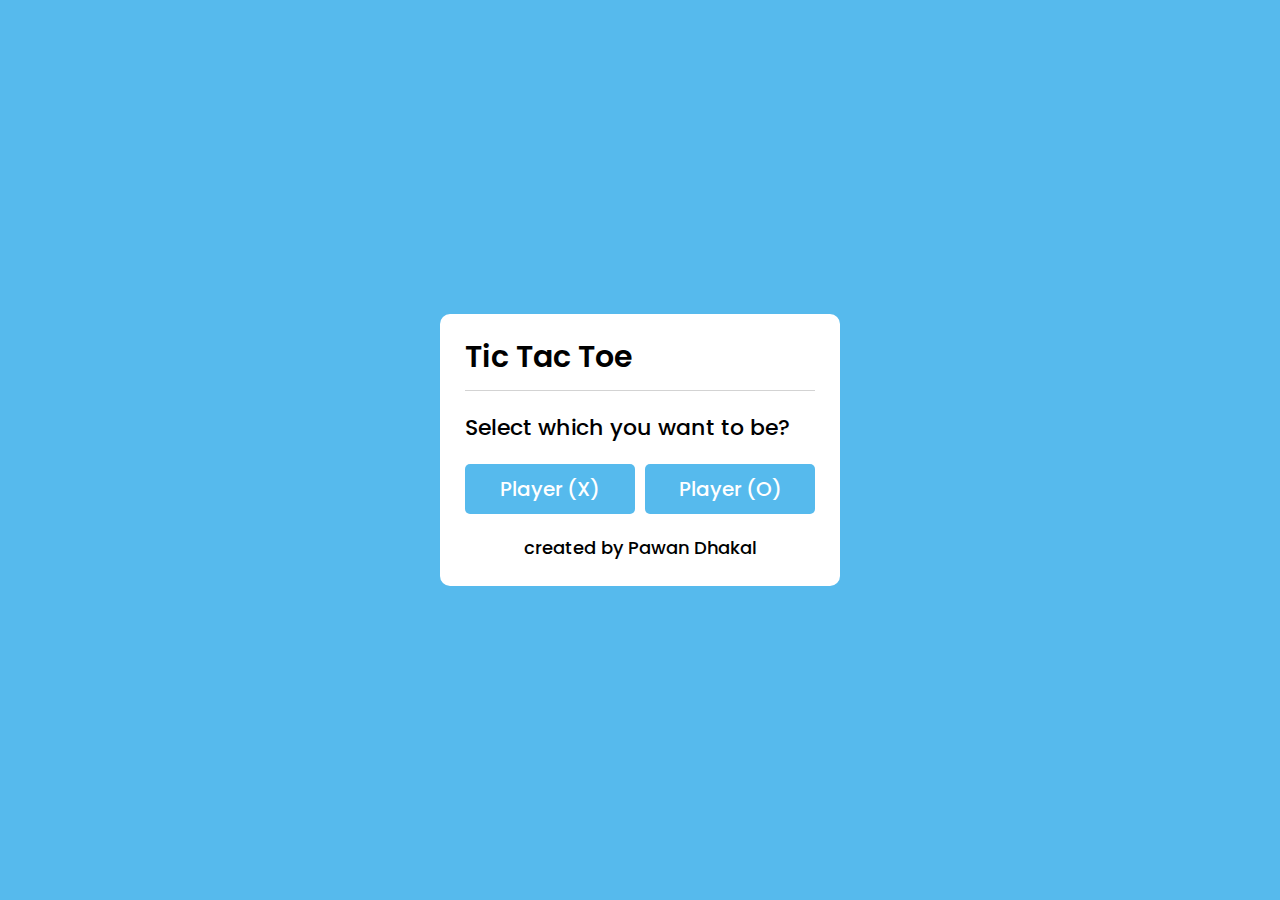
<file: index.html>
<!DOCTYPE html>
<html lang="en">
<head>
    <meta charset="UTF-8">
    <title>Tic Tac Toe Game</title>
    <link rel="stylesheet" href="style.css">
    <link rel="stylesheet" href="https://cdnjs.cloudflare.com/ajax/libs/font-awesome/5.15.3/css/all.min.css"/>
</head>
<body>
  <!-- select box -->
  <div class="select-box">
    <header>Tic Tac Toe</header>
    <div class="content">
      <div class="title">Select which you want to be?</div>
      <div class="options">
        <button class="playerX">Player (X)</button>
        <button class="playerO">Player (O)</button>
      </div>
      <div class="credit">created by Pawan Dhakal </div>
    </div>
  </div> 

  <!-- playboard section -->
  <div class="play-board">
    <div class="details">
      <div class="players">
        <span class="Xturn">X's Turn</span>
        <span class="Oturn">O's Turn</span>
        <div class="slider"></div>
      </div>
    </div>
    <div class="play-area">
      <section>
        <span class="box1"></span>
        <span class="box2"></span>
        <span class="box3"></span>
      </section>
      <section>
        <span class="box4"></span>
        <span class="box5"></span>
        <span class="box6"></span>
      </section>
      <section>
        <span class="box7"></span>
        <span class="box8"></span>
        <span class="box9"></span>
      </section>
    </div>
  </div>

  <!-- result box -->
  <div class="result-box">
    <div class="won-text"></div>
    <div class="btn"><button>Replay</button></div>
  </div>

  <script src="script.js"></script>

</body>
</html>
</file>
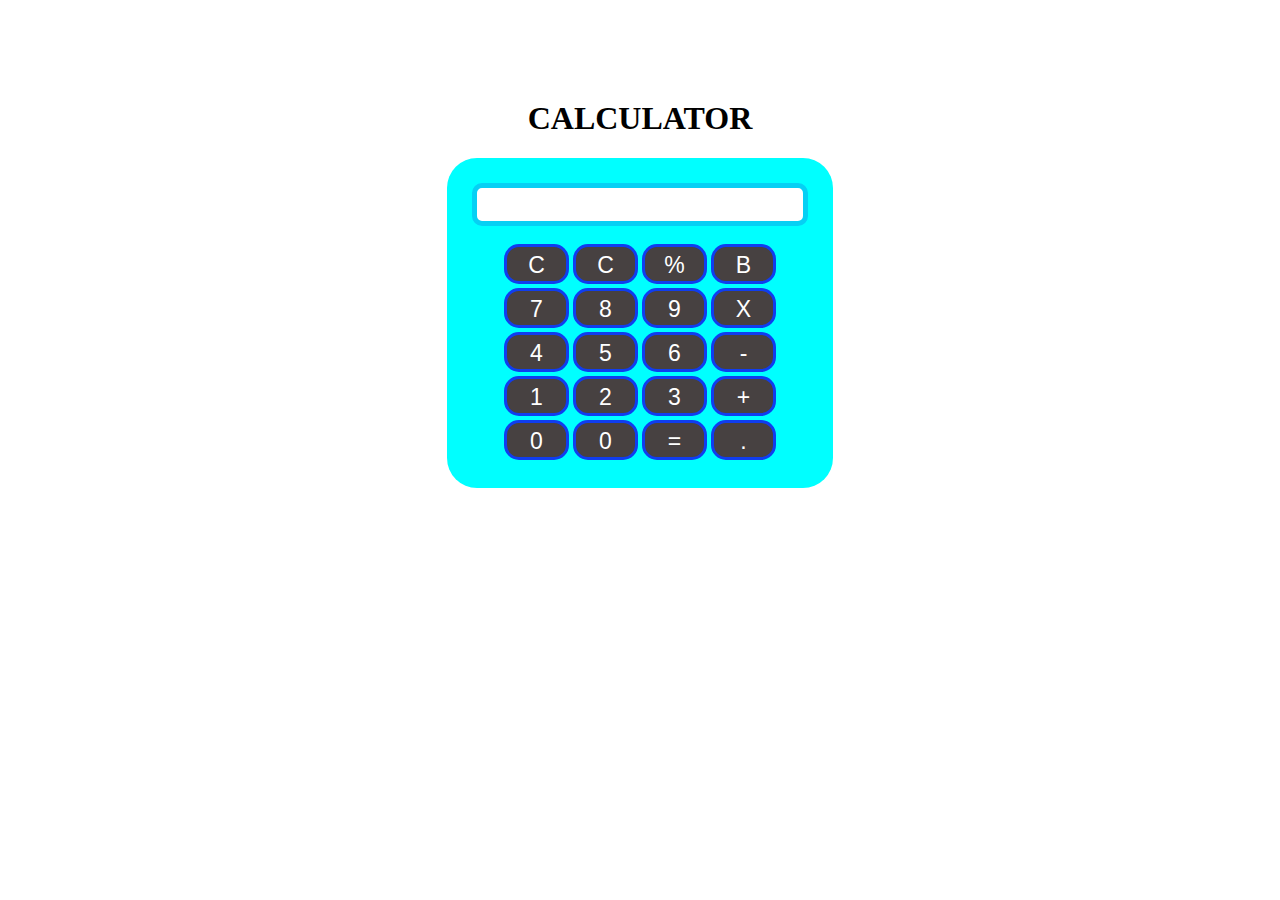
<file: Desktop/calculator/index.html>
<!DOCTYPE html>
<html lang="en">
<head>
    <meta charset="UTF-8">
    <meta http-equiv="X-UA-Compatible" content="IE=edge">
    <meta name="viewport" content="width=device-width, initial-scale=1.0">
    <title>Calculator</title>
    <link rel="stylesheet" href="style.css">
</head>
<body>
    <div class="container">
    <h1>
        CALCULATOR
    </h1>
    <div class="calculator">

       <input type="text" name="screen" id="screen">
      
     <table>
        <tr>
          <td><button>C</button></td>
          <td><button>C</button></td>
          <td><button>%</button></td>
          <td><button>B</button></td>
         
        </tr>
        <tr>
            <td><button>7</button></td>
            <td><button>8</button></td>
            <td><button>9</button></td>
            <td><button>X</button></td>
        </tr>
          <tr>
            <td><button>4</button></td>
            <td><button>5</button></td>
            <td><button>6</button></td>
            <td><button>-</button></td>
            
          </tr>
          <tr>
            <td><button>1</button></td>
            <td><button>2</button></td>
            <td><button>3</button></td>
            <td><button>+</button></td>
            
          </tr>
          <tr>
            <td><button>0</button></td>
            <td><button>0</button></td>
            <td><button>=</button></td>
            <td><button>.</button></td>
            
          </tr>
     </table>
</div>

</div>

</body>
<script src="script.js"></script>
</html>
</file>
<file: style.css>
@import url('https://fonts.googleapis.com/css2?family=Poppins:wght@200;300;400;500;600;700&display=swap');
*{
  margin: 0;
  padding: 0;
  box-sizing: border-box;
  font-family: 'Poppins', sans-serif;
}
::selection{
  color: #fff;
  background:#56baed;
}
body{
  background:#56baed;
}
.select-box, .play-board, .result-box{
  position: absolute;
  top: 50%;
  left: 50%;
  transform: translate(-50%, -50%);
  transition: all 0.3s ease;
}
.select-box{
  background: #fff;
  padding: 20px 25px 25px;
  border-radius:10px;
  max-width: 400px;
  width: 100%;
}
.select-box.hide{
  opacity: 0;
  pointer-events: none;
}
.select-box header{
  font-size: 30px;
  font-weight: 600;
  padding-bottom: 10px;
  border-bottom: 1px solid lightgrey;
}
.select-box .title{
  font-size: 22px;
  font-weight: 500;
  margin: 20px 0;
}
.select-box .options{
  display: flex;
  width: 100%;
}
.options button{
  width: 100%;
  font-size: 20px;
  font-weight: 500;
  padding: 10px 0;
  border: none;
  background: #56baed;
  border-radius: 5px;
  color: #fff;
  outline: none;
  cursor: pointer;
  transition: all 0.3s ease;
}
.options button:hover,
.btn button:hover{
  transform: scale(0.96);
}
.options button.playerX{
  margin-right: 5px;
}
.options button.playerO{
  margin-left: 5px;
}
.select-box .credit{
  text-align: center;
  margin-top: 20px;
  font-size: 18px;
  font-weight: 500;
}
.select-box .credit a{
  color: #56baed;
  text-decoration: none;
}
.select-box .credit a:hover{
  text-decoration: underline;
}

.play-board{
  opacity: 0;
  pointer-events: none;
  transform: translate(-50%, -50%) scale(0.9);
}
.play-board.show{
  opacity: 1;
  pointer-events: auto;
  transform: translate(-50%, -50%) scale(1);
}
.play-board .details{
  padding: 7px;
  border-radius: 5px;
  background: #fff;
}
.play-board .players{
  width: 100%;
  display: flex;
  position: relative;
  justify-content: space-between;
}
.players span{
  position: relative;
  z-index: 2;
  color: #56baed;
  font-size: 20px;
  font-weight: 500;
  padding: 10px 0;
  width: 100%;
  text-align: center;
  cursor: default;
  user-select: none;
  transition: all 0.3 ease;
}
.players.active span:first-child{
  color: #fff;
}
.players.active span:last-child{
  color: #56baed;
}
.players span:first-child{
  color: #fff;
}
.players .slider{
  position: absolute;
  top: 0;
  left: 0;
  width: 50%;
  height: 100%;
  background: #56baed;
  border-radius: 5px;
  transition: all 0.3s ease;
}
.players.active .slider{
  left: 50%;
}
.players.active span:first-child{
  color: #56baed;
}
.players.active span:nth-child(2){
  color: #fff;
}
.players.active .slider{
  left: 50%;
}
.play-area{
  margin-top: 20px;
}
.play-area section{
  display: flex;
  margin-bottom: 1px;
}
.play-area section span{
  display: block;
  height: 90px;
  width: 90px;
  margin: 2px;
  color: #56baed;
  font-size: 40px;
  line-height: 80px;
  text-align: center;
  border-radius: 5px;
  background: #fff;
}

.result-box{
  padding: 25px 20px;
  border-radius: 5px;
  max-width: 400px;
  width: 100%;
  opacity: 0;
  text-align: center;
  background: #fff;
  pointer-events: none;
  transform: translate(-50%, -50%) scale(0.9);
}
.result-box.show{
  opacity: 1;
  pointer-events: auto;
  transform: translate(-50%, -50%) scale(1);
}
.result-box .won-text{
  font-size: 30px;
  font-weight: 500;
  display: flex;
  justify-content: center;
}
.result-box .won-text p{
  font-weight: 600;
  margin: 0 5px;
}
.result-box .btn{
  width: 100%;
  margin-top: 25px;
  display: flex;
  justify-content: center;
}
.btn button{
  font-size: 18px;
  font-weight: 500;
  padding: 8px 20px;
  border: none;
  background: #56baed;
  border-radius: 5px;
  color: #fff;
  outline: none;
  cursor: pointer;
  transition: all 0.3s ease;
}
</file>
<file: Desktop/calculator/style.css>
.container{
    text-align: center;
    margin-top: 100px;

}
.container:hover{
    background-color: black;
}
table{
    margin: auto;

}

input{
    font-size: 25px;
    border: 5px solid rgb(6, 208, 244);
    border-radius: 10px;
    margin-bottom: 15px;
    padding: 2px 2px 2px 2px;
}
button{
    color: white;
    font-size: 23px;
    background-color:rgb(71, 65, 65) ;
    width: 65px;
    border-radius: 15px;
    border: solid rgb(16, 61, 239);
    height: 40px ;
    padding: 5px 10px;
}
.button:hover{
    color: aliceblue;
    background-color: aqua;
}
.calculator{
    background-color: aqua;
    padding: 25px;
    border-radius: 30px;
    display: inline-block;
   
}
</file>
